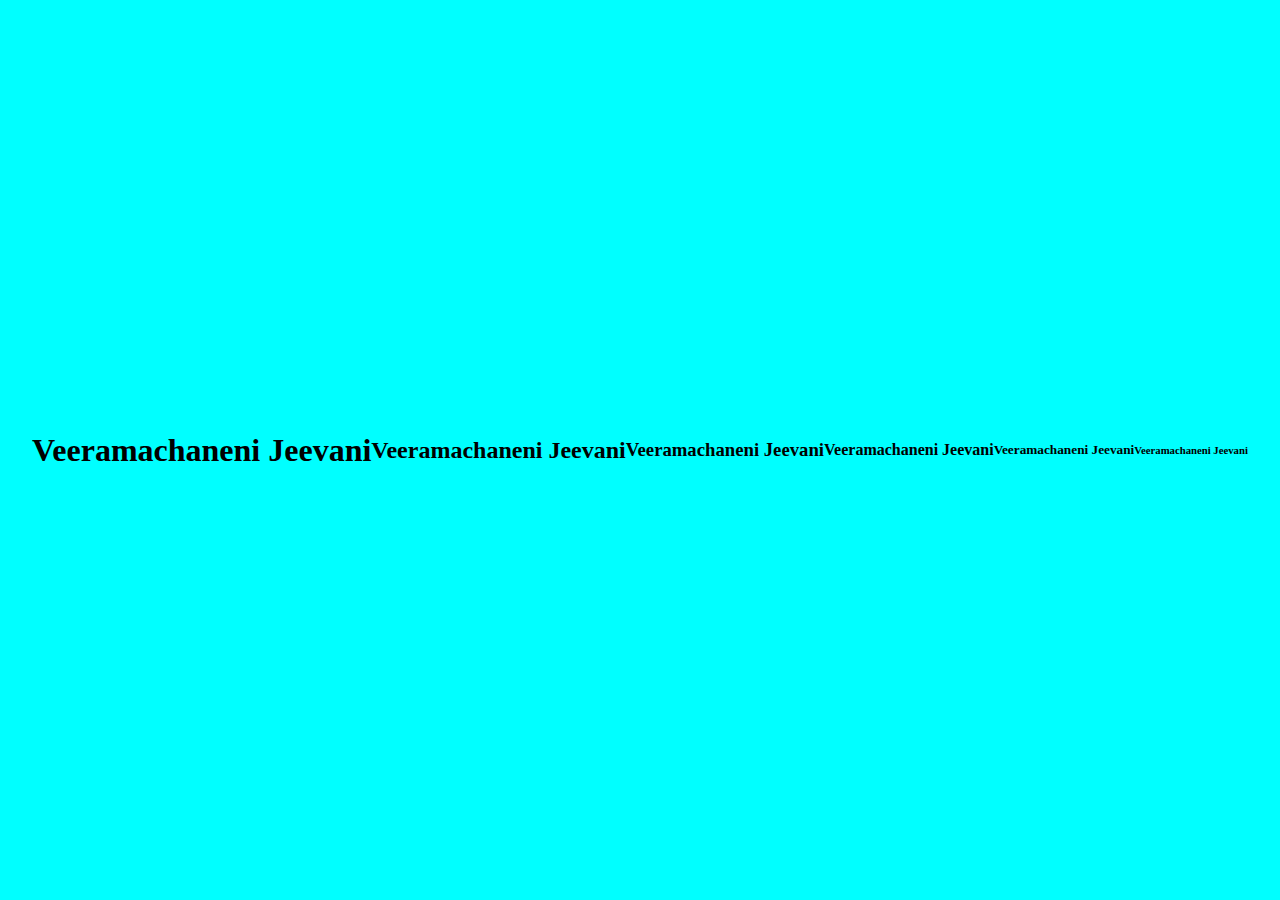
<file: projectOne/index.html>
<!DOCTYPE html>
<html lang="en">
<head>
    <meta charset="UTF-8">
    <meta name="viewport" content="width=device-width, initial-scale=1.0">
    <title>project One</title>
    <link rel="stylesheet" href="index.css">
</head>
<body>
    <h1>Veeramachaneni Jeevani</h1>
    <h2>Veeramachaneni Jeevani</h2>
    <h3>Veeramachaneni Jeevani</h3>
    <h4>Veeramachaneni Jeevani</h4>
    <h5>Veeramachaneni Jeevani</h5>
    <h6>Veeramachaneni Jeevani</h6>
</body>
</html>
</file>
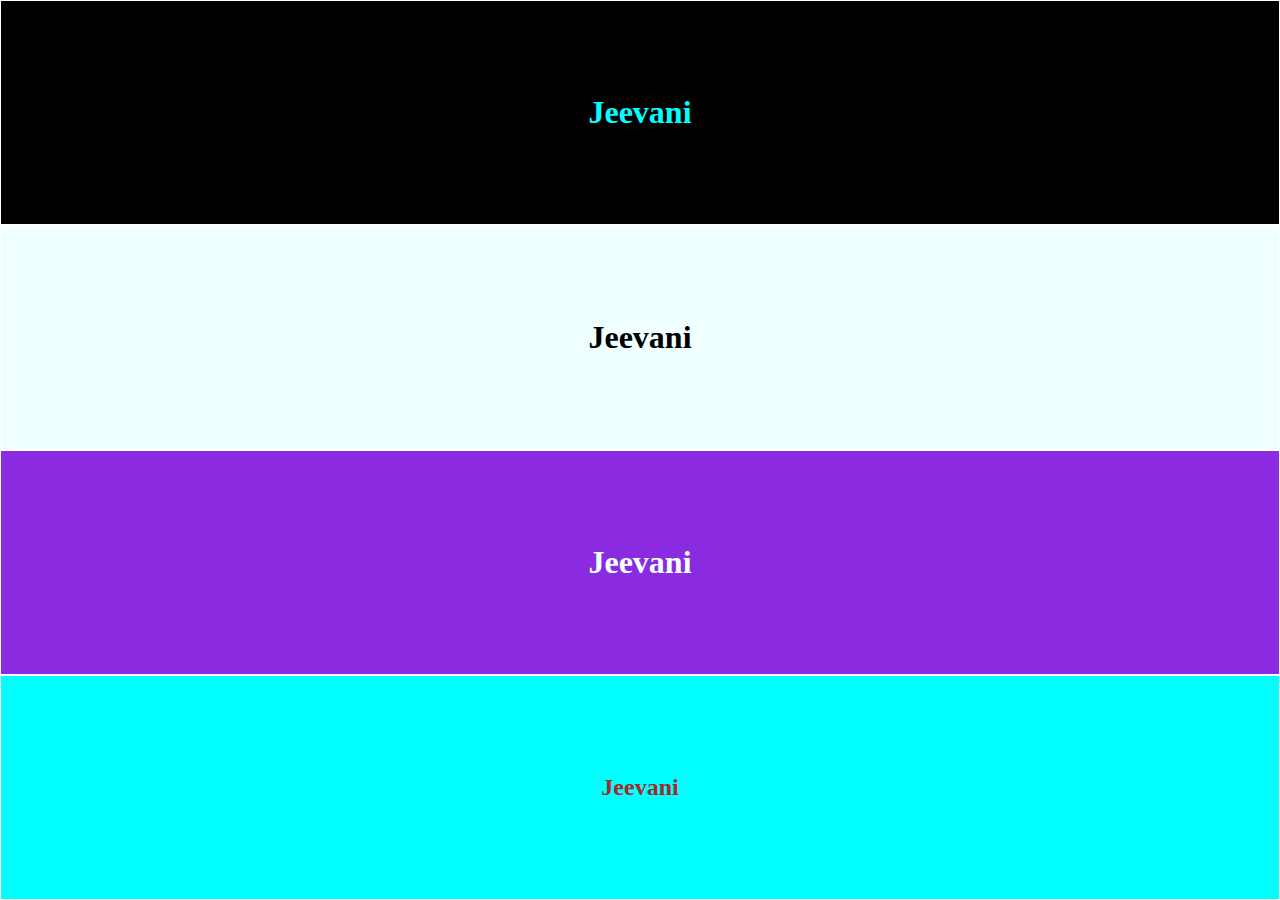
<file: projectTwo/index.html>
<!DOCTYPE html>
<html lang="en">
<head>
    <meta charset="UTF-8">
    <meta name="viewport" content="width=device-width, initial-scale=1.0">
    <title>project Two</title>
    <link rel="stylesheet" href="index.css">
</head>
<body>
    <h1 class="one jeev">Jeevani</h1>
    <h1 class="two jeev">Jeevani</h1>
    <h1 class="three jeev">Jeevani</h1>
    <h2 class="four jeev">Jeevani</h2>
</body>
</html>
</file>
<file: projectOne/index.css>
* {
    box-sizing: border-box;
    padding: 0;
    margin: 0;
}

body {
    background-color: aqua;
    color:black;
    display: flex;
    align-items: center;
    justify-content: center;
    height: 100vh;
}
</file>
<file: projectTwo/index.css>
*{
    box-sizing: border-box;
    padding: 0;
    margin: 0;
}
.one{
    color:aqua;
    background-color: black;
}
.two{
    color:black;
    background-color:azure;
}
.three{
    color:azure;
    background-color: blueviolet;
}
.four{
    color:brown;
    background-color: aqua;
}
.jeev{
    height:25vh;
    display:flex;
    align-items: center;
    justify-content: center;
    border: 1px solid white;
}
</file>
